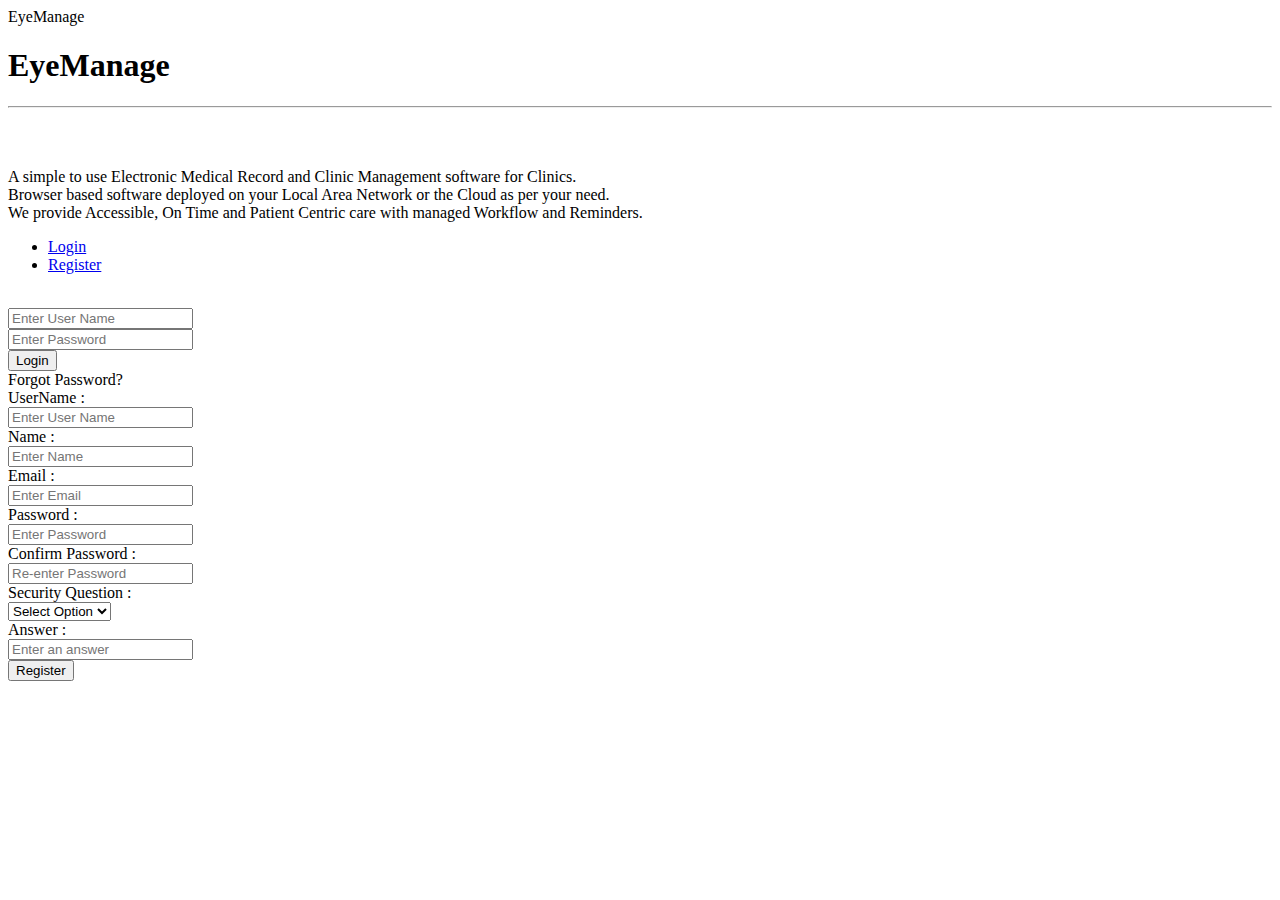
<file: src/main/resources/templates/index.html>
<!DOCTYPE HTML>
<html xmlns:th="http://www.thymeleaf.org">
<head>
<title>EyeManage</title>
<meta name="viewport" http-equiv="Content-Type"
	content="text/html,charset=UTF-8, width=device-width, initial-scale=1" />
<link rel="stylesheet" type="text/css" th:href="@{/css/bootstrap.css}" />
<link rel="stylesheet" type="text/css" th:href="@{/css/style.css}" />
<script type="text/javascript" th:src="@{/js/jquery3.min.js}"></script>
</head>
<body>
	<nav class="navbar navbar-inverse">
		<div class="container">
			<div class="navbar-header">
				<a class="navbar-brand" th:href="@{/}">EyeManage</a>
			</div>
		</div>
	</nav>

	<div class="container">
		<div class="jumbotron">

			<h1 class="text-center">EyeManage</h1>
			<hr />
			<br />
			<div class="row">
				<div class="col-sm-6">
					<p class="text-primary text-left lead">
						<br /> A simple to use Electronic Medical Record and Clinic
						Management software for Clinics. <br /> Browser based software
						deployed on your Local Area Network or the Cloud as per your need.
						<br /> We provide Accessible, On Time and Patient Centric care
						with managed Workflow and Reminders.
					</p>
				</div>
				<!-- ${isForgotPassSuccess != null} && -->
				<!-- <div>
					
				</div> -->
				<div class="col-sm-6">
					<th:block th:if="${param.reset != null}">
						<div th:if=" ${param.reset[0]} == 'success'"
						class="alert alert-success msg" th:text="#{forgotPassword.success}"></div>
					</th:block>
					<th:block th:if="${param.signUpResult != null}">
						<div th:if="${param.signUpResult[0]} == '1'"
							class="alert alert-success msg" th:text="#{registration.success}"></div>
						<div th:if="${param.signUpResult[0]} == '2'"
							class="alert alert-danger msg"
							th:text="#{registration.error.couldNotAdd}"></div>
						<div th:if="${param.signUpResult[0]} == '3'"
							class="alert alert-danger msg"
							th:text="#{registration.error.passwordDoNotMatch}"></div>
						<div th:if="${param.signUpResult[0]} == '4'"
							class="alert alert-danger msg"
							th:text="#{registration.error.usernameExists}"></div>
						<div th:if="${param.signUpResult[0]} == '0'"
							class="alert alert-danger msg"
							th:text="#{registration.exception}"></div>
					</th:block>
					<ul class="nav nav-tabs">
						<li class="active"><a data-toggle="tab" href="#login">Login</a></li>
						<li><a data-toggle="tab" href="#register">Register</a></li>
					</ul>
					<br />
					<div class="tab-content">
						<!-- Result Messages -->

						<!-- Result Messages End -->
						<div id="login" class="tab-pane fade in active">
							<form action="#" method="post" th:action="@{/login}"
								th:object="${user}" class="form-horizontal" name="loginForm">
								<div class="form-group input-group col-sm-7">
									<span class="input-group-addon"><i
										class="glyphicon glyphicon-user"></i></span> <input type="text"
										th:field="*{userName}" placeholder="Enter User Name"
										class="form-control" name="userNameTxt" id="userNameTxt" />
								</div>

								<div class="form-group input-group col-sm-7">
									<span class="input-group-addon"><i
										class="glyphicon glyphicon-lock"></i></span> <input type="password"
										th:field="*{password}" placeholder="Enter Password"
										class="form-control" />
								</div>

								<div class="form-group input-group">
									<input type="submit" value="Login" class="btn btn-success" /> <span
										th:if="${param.loginError}" class="alert alert-danger msg"
										th:text="#{login.error}"></span>
								</div>

								<div class="form-group input-group">
									<a th:href="@{/forgotPassword}">Forgot Password?</a>
								</div>
							</form>
						</div>

						<div id="register" class="tab-pane fade">
							<form action="#" method="post" th:action="@{/registration}"
								th:object="${newUser}" class="form-horizontal"
								name="registrationForm">
								<div class="form-group">
									<label class="control-label col-sm-4"> UserName : </label>
									<div class="col-sm-8">
										<input type="text" th:field="*{userName}"
											placeholder="Enter User Name" class="form-control"
											id="userNameTxt1" name="userNameTxt1" />
									</div>
								</div>

								<div class="form-group">
									<label class="control-label col-sm-4"> Name : </label>
									<div class="col-sm-8">
										<input type="text" th:field="*{name}" placeholder="Enter Name"
											class="form-control" />
									</div>
								</div>

								<div class="form-group">
									<label class="control-label col-sm-4"> Email : </label>
									<div class="col-sm-8">
										<input type="email" th:field="*{email}"
											placeholder="Enter Email" class="form-control" />
									</div>
								</div>

								<div class="form-group">
									<label class="control-label col-sm-4"> Password : </label>
									<div class="col-sm-8">
										<input type="password" th:field="*{password}"
											placeholder="Enter Password" class="form-control" />
									</div>
								</div>

								<div class="form-group">
									<label class="control-label col-sm-4"> Confirm Password
										: </label>
									<div class="col-sm-8">
										<input type="password" th:field="*{cnfPassword}"
											placeholder="Re-enter Password" class="form-control" />
									</div>
								</div>

								<div class="form-group">
									<label class="control-label col-sm-4"> Security
										Question : </label>
									<div class="col-sm-8">
										<select name="questionList" th:field="*{secQuest}"
											class="form-control">
											<option value="">Select Option</option>
											<option th:each="question : ${questions}"
												th:value="${question.question}"
												th:text="${question.id} + ' : ' + ${question.question}"></option>
										</select>
									</div>
								</div>

								<div class="form-group">
									<label class="control-label col-sm-4"> Answer : </label>
									<div class="col-sm-8">
										<input type="password" th:field="*{answer}"
											placeholder="Enter an answer" class="form-control" />
									</div>
								</div>

								<div class="form-group">
									<div class="col-sm-offset-4 col-sm-8">
										<input type="submit" value="Register" class="btn btn-success" />
									</div>
								</div>
							</form>
						</div>
					</div>
				</div>
			</div>
		</div>
	</div>
	<!-- /.container -->

	<!-- jQuery (necessary for Bootstrap's JavaScript plugins) -->
	<script type="text/javascript" th:src="@{/js/jquery.min.js}"></script>
	
	<!-- Include all compiled plugins (below), or include individual files as needed -->
	<script type="text/javascript" th:src="@{/js/bootstrap.js}"></script>

</body>
</html>
</file>
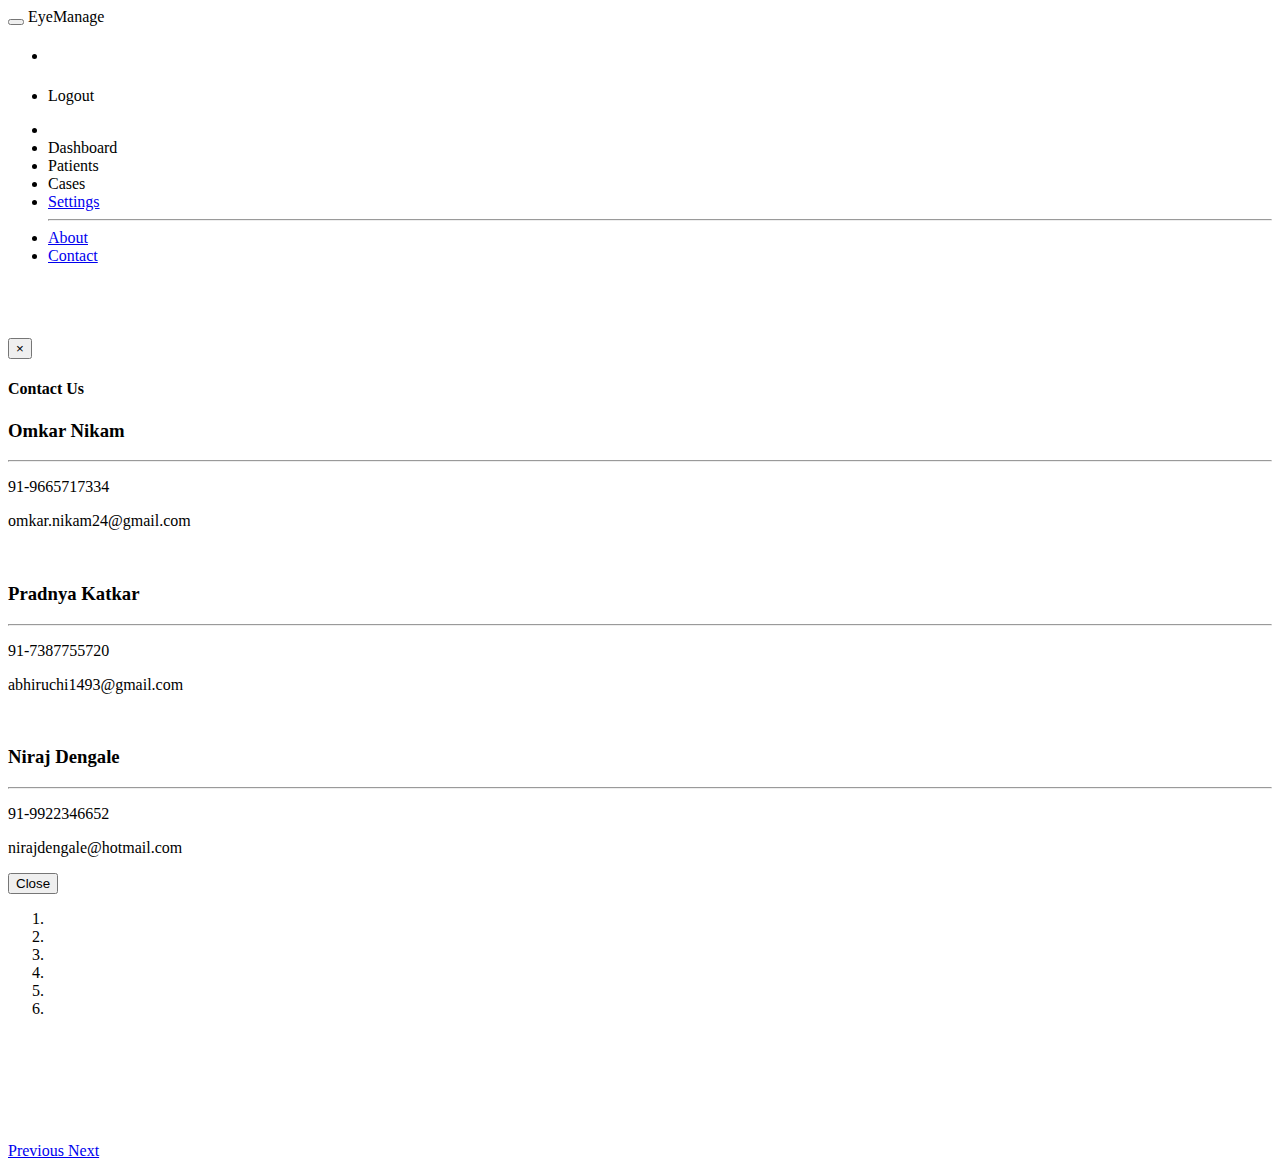
<file: src/main/resources/templates/dashboard.html>
<!DOCTYPE HTML>
<html xmlns:th="http://www.thymeleaf.org">
<head>
<title>Dashboard</title>
<meta http-equiv="Content-Type" content="text/html; charset=UTF-8" />

<link rel="stylesheet" type="text/css" th:href="@{/css/bootstrap.css}" />
<link rel="stylesheet" type="text/css" th:href="@{/css/style.css}" />

<script type="text/javascript" th:src="@{/js/jquery3.min.js}"></script>
</head>
<body>
	<div id="wrapper" class="toggled">
		<nav class="navbar navbar-inverse navbar-fixed-top">
			<div class="container-fluid">
				<div class="navbar-header">

					<a class="navbar-brand" th:href="@{/}">
						<button type="button" id="menu-toggle" class="btn btn-link">
							<span class="glyphicon glyphicon-menu-hamburger"></span>
						</button> EyeManage
					</a>
				</div>
				<ul class="nav navbar-nav navbar-right">
					<li><h4 th:text="'Welcome, ' + ${userName} + ' &#124;'"></h4></li>
					<li><a type="submit" th:href="@{/dashboard/logout}"
						class="btn btn-link"><span class="glyphicon glyphicon-off"></span>
							Logout</a></li>
				</ul>
			</div>
		</nav>

		<!-- Sidebar -->
		<div id="sidebar-wrapper">
			<ul class="sidebar-nav">
				<li class="sidebar-brand"><a href="#"> </a></li>
				<li><a th:href="@{/dashboard/home}"><span
						class="glyphicon glyphicon-dashboard"></span> Dashboard</a></li>
				<li><a th:href="@{/dashboard/patient}"><span
						class="glyphicon glyphicon-user"></span> Patients</a></li>
				<li><a th:href="@{/dashboard/visit}"><span
						class="glyphicon glyphicon-list-alt"></span> Cases</a></li>
				<li><a href="#"><span class="glyphicon glyphicon-cog"></span>
						Settings</a>
				<hr /></li>
				<li><a href="#"><span class="glyphicon glyphicon-info-sign"></span>
						About</a></li>
				<li><a data-toggle="modal" href="#contactModal"><span
						class="glyphicon glyphicon-envelope"></span> Contact</a></li>
			</ul>

		</div>
		<!-- /#sidebar-wrapper -->

		<!-- Page Content -->
		<div id="page-content-wrapper">
			<div class="container-fluid">
				<div class="row">
					<div class="col-lg-12">
						<br />
						<br />
						<h1 class="text-center" th:text="'Welcome to Eyemanage!'"></h1>
						<div id="contactModal" class="modal fade" role="dialog">
							<div class="modal-dialog">

								<!-- Modal content-->
								<div class="modal-content">
									<div class="modal-header">
										<button type="button" class="close" data-dismiss="modal">&times;</button>
										<h4 class="modal-title">Contact Us</h4>
									</div>
									<div class="modal-body">
										<h3 class="contact-name">Omkar Nikam</h3>
										<hr />
										<p>
											<span class="glyphicon glyphicon-earphone"> 91-9665717334</span>
										</p>
										<p>
											<span class="glyphicon glyphicon-envelope">
												omkar.nikam24@gmail.com</span>
										</p>
										<br />
										<h3 class="contact-name">Pradnya Katkar</h3>
										<hr />
										<p>
											<span class="glyphicon glyphicon-earphone"> 91-7387755720</span>
										</p>
										<p>
											<span class="glyphicon glyphicon-envelope">
												abhiruchi1493@gmail.com</span>
										</p>
										<br />
										<h3 class="contact-name">Niraj Dengale</h3>
										<hr />
										<p>
											<span class="glyphicon glyphicon-earphone"> 91-9922346652</span>
										</p>
										<p>
											<span class="glyphicon glyphicon-envelope">
												nirajdengale@hotmail.com</span>
										</p>
									</div>
									<div class="modal-footer">
										<button type="button" class="btn btn-default"
											data-dismiss="modal">Close</button>
									</div>
								</div>

							</div>
						</div>
						<!-- Carousel Starts -->
						<div id="myCarousel" class="carousel slide" data-ride="carousel">
							<!-- Indicators -->
							<ol class="carousel-indicators">
								<li data-target="#myCarousel" data-slide-to="0" class="active"></li>
								<li data-target="#myCarousel" data-slide-to="1"></li>
								<li data-target="#myCarousel" data-slide-to="2"></li>
								<li data-target="#myCarousel" data-slide-to="3"></li>
								<li data-target="#myCarousel" data-slide-to="4"></li>
								<li data-target="#myCarousel" data-slide-to="5"></li>
							</ol>

							<!-- Wrapper for slides -->
							<div class="carousel-inner">
								<div class="item active">
									<img th:src="@{/img/s1.jpg}" />
								</div>

								<div class="item">
									<img th:src="@{/img/s2.jpg}" />
								</div>

								<div class="item">
									<img th:src="@{/img/s3.jpg}" />
								</div>

								<div class="item">
									<img th:src="@{/img/s4.jpg}" />
								</div>

								<div class="item">
									<img th:src="@{/img/s5.jpg}" />
								</div>

								<div class="item">
									<img th:src="@{/img/s6.jpg}" />
								</div>

							</div>

							<!-- Left and right controls -->
							<a class="left carousel-control" href="#myCarousel"
								data-slide="prev"> <span
								class="glyphicon glyphicon-chevron-left"></span> <span
								class="sr-only">Previous</span>
							</a> <a class="right carousel-control" href="#myCarousel"
								data-slide="next"> <span
								class="glyphicon glyphicon-chevron-right"></span> <span
								class="sr-only">Next</span>
							</a>
						</div>
						<!-- Carousel ends -->
					</div>
				</div>
			</div>
		</div>
		<!-- /#page-content-wrapper -->

	</div>

	<!-- jQuery (necessary for Bootstrap's JavaScript plugins) -->
	<script type="text/javascript" th:src="@{/js/jquery.min.js}"></script>

	<!-- Include all compiled plugins (below), or include individual files as needed -->
	<script type="text/javascript" th:src="@{/js/bootstrap.js}"></script>
	<script>
   		    $("#menu-toggle").click(function(e) {
    	    e.preventDefault();
       	    $("#wrapper").toggleClass("toggled");
    	});
    	</script>


</body>
</html>
</file>
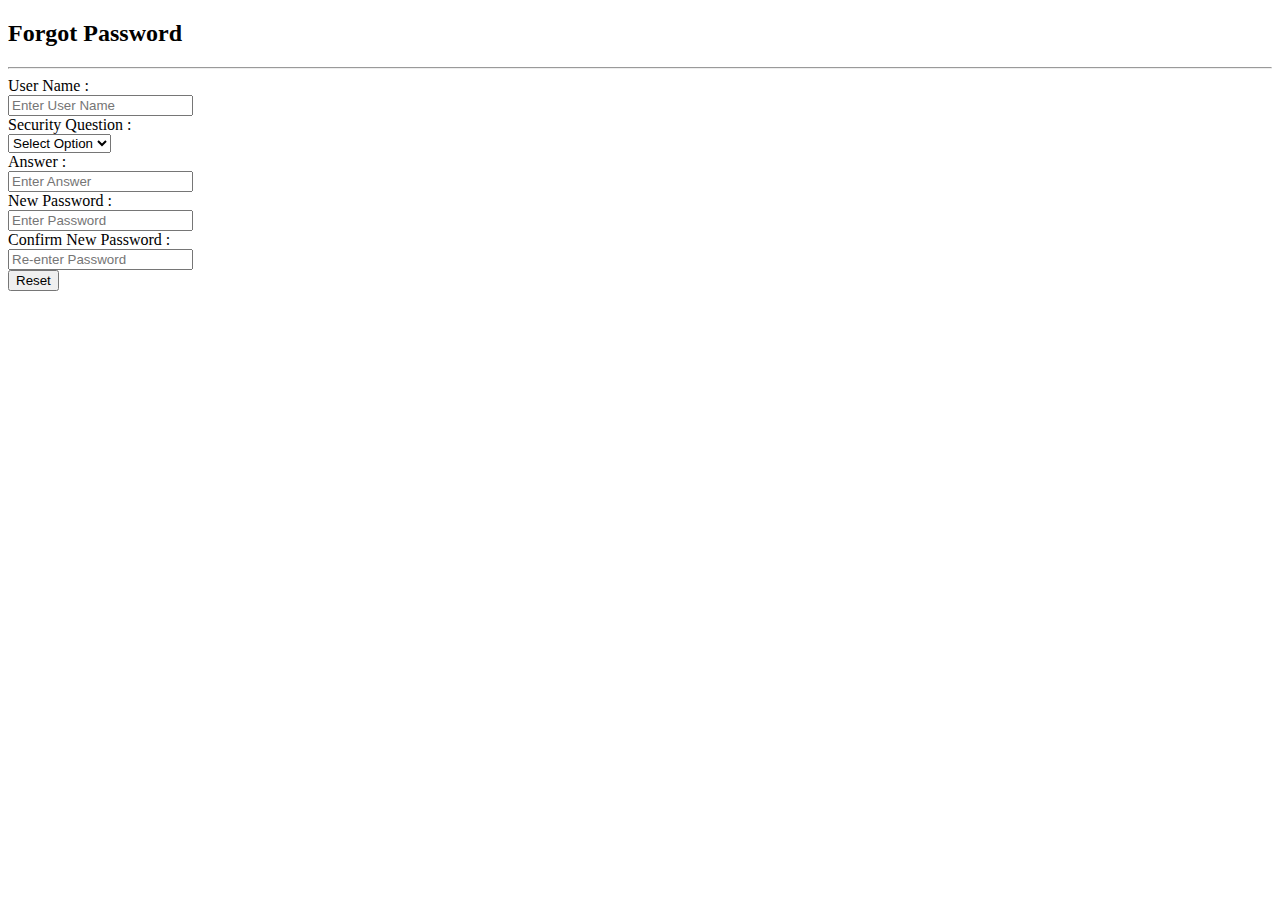
<file: src/main/resources/templates/forgotPassword.html>
<!DOCTYPE HTML>
<html xmlns:th="http://www.thymeleaf.org">
<head>
<title>Forgot Password</title>
<meta http-equiv="Content-Type" content="text/html; charset=UTF-8" />

<link rel="stylesheet" type="text/css" th:href="@{/css/bootstrap.css}" />
<link rel="stylesheet" type="text/css" th:href="@{/css/style.css}" />

<script type="text/javascript" th:src="@{/js/jquery3.min.js}"></script>
</head>
<body>
	<div id="wrapper" class="toggled">

		<div th:replace="layout :: navbar"></div>
		<!-- <div th:replace="layout :: sidebar"></div> -->

		<!-- Page Content -->
		<div id="page-content-wrapper">
			<div class="container-fluid">
				<div class="row">
					<div class="col-lg-12">
						<div class="page-header">
							<h2>Forgot Password</h2>
							<hr />
						</div>
						<form action="#" method="post" th:action="@{/forgotPassword}"
							th:object="${forgotUser}">
							<div class="form-group">
								<label class="control-label col-sm-2"> User Name : </label>
								<div class="input-group col-sm-3">
									<input type="text" th:field="*{userName}" class="form-control"
										placeholder="Enter User Name" />
								</div>
							</div>
							<div class="form-group">
								<label class="control-label col-sm-2"> Security Question
									: </label>
								<div class="input-group col-sm-3">
									<select name="questionList" th:field="*{secQuest}"
										class="form-control">
										<option value="">Select Option</option>
										<option th:each="question : ${questions}"
											th:value="${question.question}"
											th:text="${question.id} + ' : ' + ${question.question}"></option>
									</select>
								</div>
							</div>
							<div class="form-group">
								<label class="control-label col-sm-2"> Answer : </label>
								<div class="input-group col-sm-3">
									<input type="password" th:field="*{answer}"
										class="form-control" placeholder="Enter Answer" />
								</div>
							</div>
							<div class="form-group">
								<label class="control-label col-sm-2"> New Password : </label>
								<div class="input-group col-sm-3">
									<input type="password" th:field="*{newPassword}"
										class="form-control" placeholder="Enter Password" />
								</div>
							</div>
							<div class="form-group">
								<label class="control-label col-sm-2"> Confirm New
									Password : </label>
								<div class="input-group col-sm-3">
									<input type="password" th:field="*{confirmPassword}"
										class="form-control" placeholder="Re-enter Password" />
								</div>
							</div>
							<div class="form-group">
								<div class="col-sm-offset-4 col-sm-8">
									<input type="submit" value="Reset" class="btn btn-success" />
								</div>
							</div>
							<div class="form-group">
								<th:block th:if="${param.reset != null}">
									<div th:if=" ${param.reset[0]} == 'failedPassword'"
										class="alert alert-danger msg col-sm-3"
										th:text="#{forgotPassword.error.password}"></div>
									<div th:if=" ${param.reset[0]} == 'failedQues'"
										class="alert alert-danger msg col-sm-3"
										th:text="#{forgotPassword.error.question}"></div>
								</th:block>
							</div>
						</form>
					</div>
				</div>
			</div>
		</div>
	</div>
	<!-- jQuery (necessary for Bootstrap's JavaScript plugins) -->
	<script type="text/javascript" th:src="@{/js/jquery.min.js}"></script>

	<!-- Include all compiled plugins (below), or include individual files as needed -->
	<script type="text/javascript" th:src="@{/js/bootstrap.min.js}"></script>
	<script>
		$("#menu-toggle").click(function(e) {
			e.preventDefault();
			$("#wrapper").toggleClass("toggled");
		});
	</script>

</body>
</html>
</file>
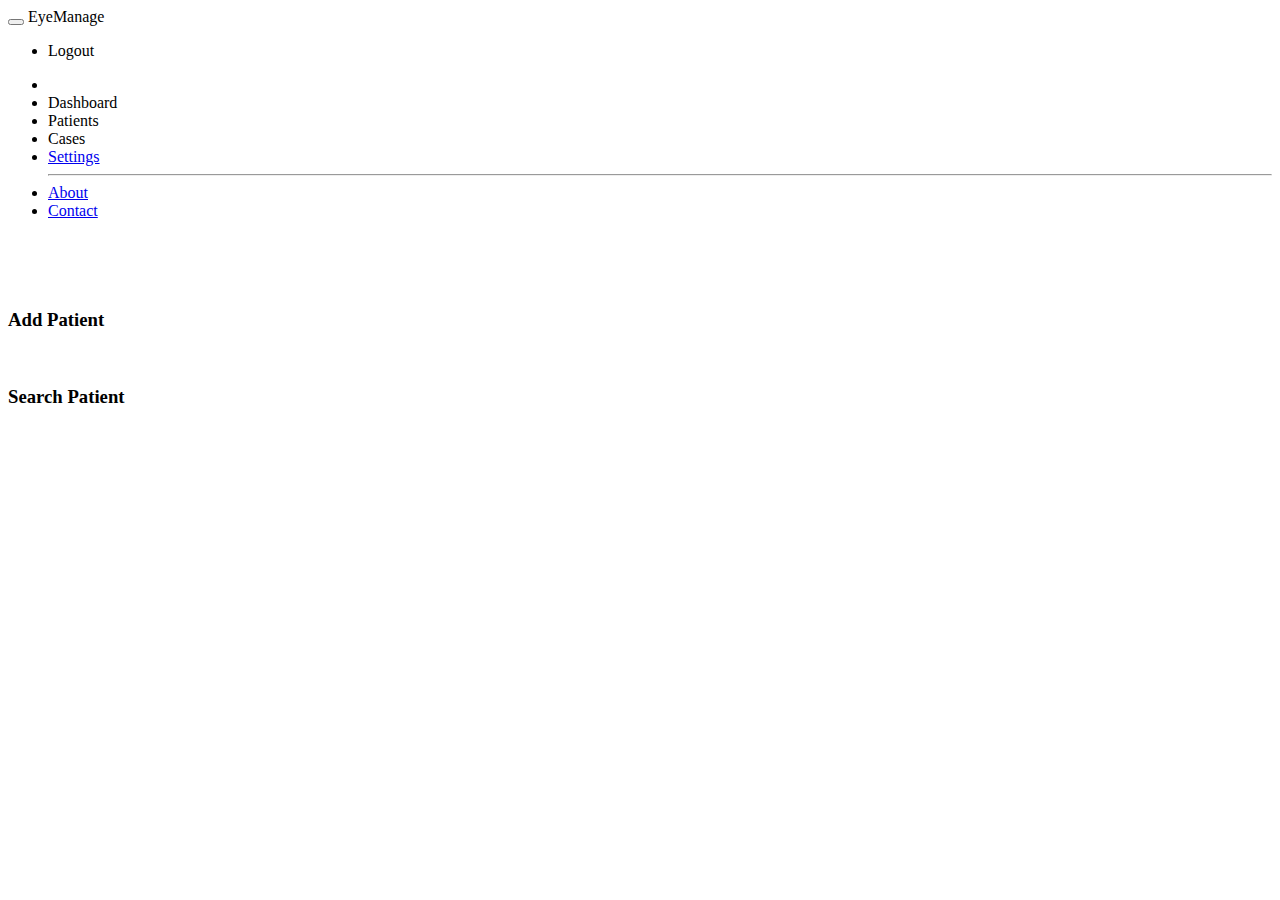
<file: src/main/resources/templates/patient.html>
<!DOCTYPE HTML>
<html xmlns:th="http://www.thymeleaf.org">
<head>
<title>Patient</title>
<meta http-equiv="Content-Type" content="text/html; charset=UTF-8" />

<link rel="stylesheet" type="text/css" th:href="@{/css/bootstrap.css}" />
<link rel="stylesheet" type="text/css" th:href="@{/css/style.css}" />

<script type="text/javascript" th:src="@{/js/jquery3.min.js}"></script>
</head>
<body>
	<div id="wrapper" class="toggled">
		<nav class="navbar navbar-inverse navbar-fixed-top">
			<div class="container-fluid">
				<div class="navbar-header">

					<a class="navbar-brand" th:href="@{/}">
						<button type="button" id="menu-toggle" class="btn btn-link">
							<span class="glyphicon glyphicon-menu-hamburger"></span>
						</button> EyeManage
					</a>
				</div>
				<ul class="nav navbar-nav navbar-right">
					<li><a type="submit" th:href="@{/dashboard/logout}"
						class="btn btn-link"><span class="glyphicon glyphicon-off"></span>
							Logout</a></li>
				</ul>
			</div>
		</nav>

		<!-- Sidebar -->
		<div id="sidebar-wrapper">
			<ul class="sidebar-nav">
				<li class="sidebar-brand"><a href="#"> </a></li>
				<li><a th:href="@{/dashboard/home}"><span
						class="glyphicon glyphicon-dashboard"></span> Dashboard</a></li>
				<li><a th:href="@{/dashboard/patient}"><span
						class="glyphicon glyphicon-user"></span> Patients</a></li>
				<li><a th:href="@{/dashboard/visit}"><span
						class="glyphicon glyphicon-list-alt"></span> Cases</a></li>
				<li><a href="#"><span
						class="glyphicon glyphicon-cog"></span> Settings</a>
				<hr /></li>
				<li><a href="#"><span class="glyphicon glyphicon-info-sign"></span>
						About</a></li>
				<li><a href="#"><span class="glyphicon glyphicon-envelope"></span>
						Contact</a></li>
			</ul>
		</div>
		<!-- Page Content -->
		<div id="page-content-wrapper">
			<div class="container-fluid">
				<div class="row">
					<div class="col-lg-12">
						<br />
						<br />
						<div th:if="${param.patientAddedSuccess != null}"
							class="alert alert-success col-sm-6"
							th:text="#{patient.add.success} + ' with Id - ' +  ${param.patientAddedSuccess[0]}"></div>
						<div class="container dynamicTile">
							<div class="row ">
								<div class="col-sm-2 col-xs-4">
									<div id="tile1" class="tile">

										<div class="carousel slide" data-ride="carousel">
											<!-- Wrapper for slides -->
											<div class="carousel-inner">
												<div class="item active">
													<a th:href="@{/dashboard/patientCreate}"><img
														th:src="@{/img/plus.png}"
														class="img-responsive tilecaption" /></a>
												</div>
												<div class="item">
													<h3>
														<a th:href="@{/dashboard/patientCreate}"
															class="tilecaption">Add Patient</a>
													</h3>
												</div>
											</div>
										</div>

									</div>
								</div>
								<div class="col-sm-2 col-xs-4">
									<div id="tile2" class="tile">

										<div class="carousel slide" data-ride="carousel">
											<!-- Wrapper for slides -->
											<div class="carousel-inner">
												<div class="item active">
													<a th:href="@{/dashboard/patientSearch?(mode=patient)}"><img
														th:src="@{/img/search.png}"
														class="img-responsive tilecaption" /></a>
												</div>
												<div class="item">
													<h3>
														<a th:href="@{/dashboard/patientSearch?(mode=patient)}"
															class="tilecaption">Search Patient</a>
													</h3>
												</div>
											</div>
										</div>
									</div>
								</div>
							</div>
						</div>
					</div>
				</div>
			</div>
			<div th:if="${param.patientCreateResult != null}"
				class="alert alert-success "
				th:text="#{patient.add.success} + ' with Id - ' +  ${param.patientCreateResult[0]}"></div>
			
		</div>
		<!-- /#page-content-wrapper -->
	</div>

	<!-- jQuery (necessary for Bootstrap's JavaScript plugins) -->
	<script type="text/javascript" th:src="@{/js/jquery.min.js}"></script>

	<!-- Include all compiled plugins (below), or include individual files as needed -->
	<script type="text/javascript" th:src="@{/js/bootstrap.js}"></script>
	<script>
   		    $("#menu-toggle").click(function(e) {
    	    e.preventDefault();
       	    $("#wrapper").toggleClass("toggled");
    	});
   		$( document ).ready(function() {
   		    $(".tile").height($("#tile1").width());
   		    $(".carousel").height($("#tile1").width());
   		    $(".item").height($("#tile1").width());
   		     
   		    $(window).resize(function() {
   		    if(this.resizeTO) clearTimeout(this.resizeTO);
   			this.resizeTO = setTimeout(function() {
   				$(this).trigger('resizeEnd');
   			}, 10);
   		    });
   		    
   		    $(window).bind('resizeEnd', function() {
   		    	$(".tile").height($("#tile1").width());
   		        $(".carousel").height($("#tile1").width());
   		        $(".item").height($("#tile1").width());
   		    });

   		});
    </script>
</body>
</html>
</file>
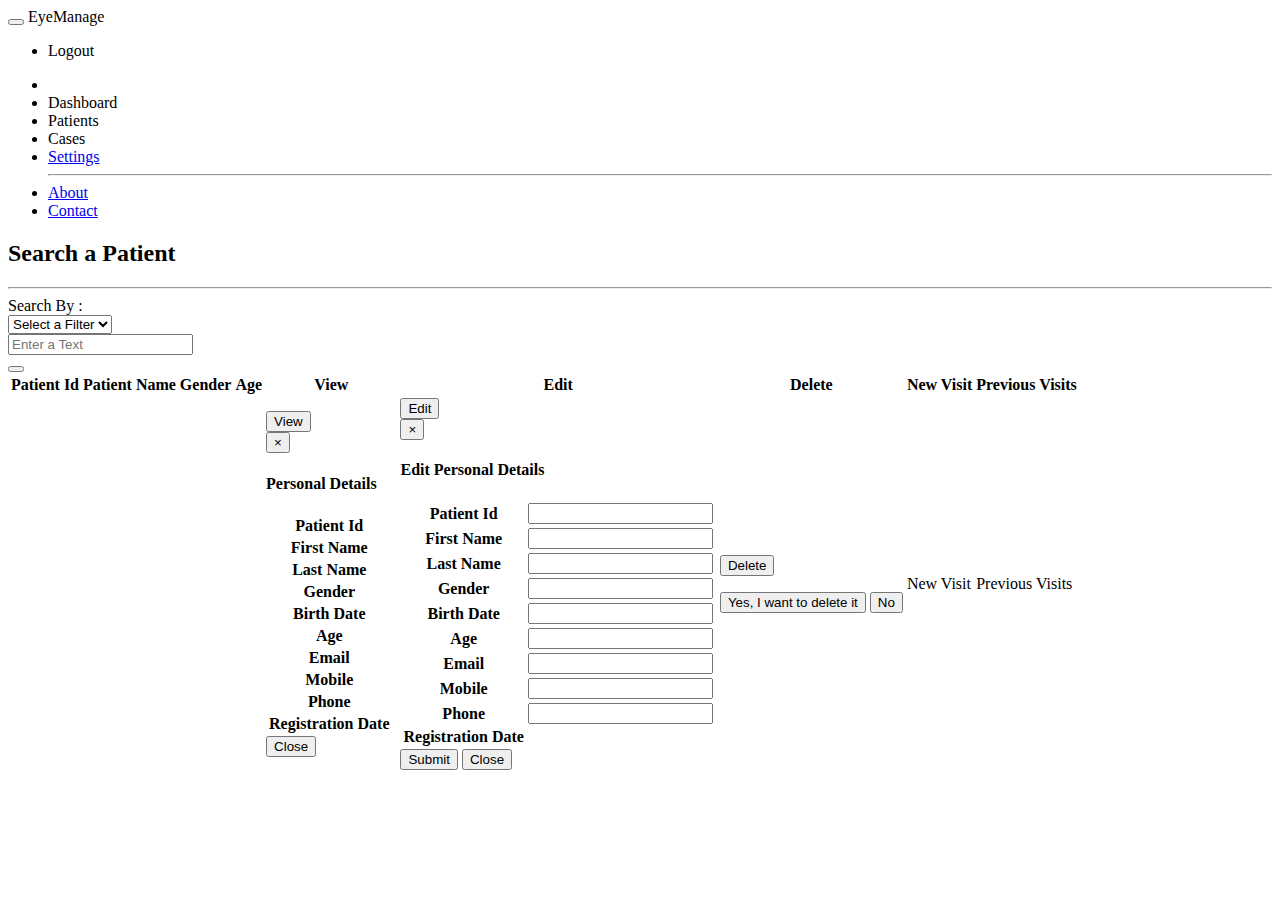
<file: src/main/resources/templates/patientSearch.html>
<!DOCTYPE HTML>
<html xmlns:th="http://www.thymeleaf.org">
<head>
<title>Search a Patient</title>
<meta http-equiv="Content-Type" content="text/html; charset=UTF-8" />

<link rel="stylesheet" type="text/css" th:href="@{/css/bootstrap.css}" />
<link rel="stylesheet" type="text/css" th:href="@{/css/style.css}" />
<script type="text/javascript" th:src="@{/js/jquery3.min.js}"></script>
</head>
<body>
	<div id="wrapper" class="toggled">
		<nav class="navbar navbar-inverse navbar-fixed-top">
			<div class="container-fluid">
				<div class="navbar-header">
					<a class="navbar-brand" th:href="@{/}">
						<button type="button" id="menu-toggle" class="btn btn-link">
							<span class="glyphicon glyphicon-menu-hamburger"></span>
						</button> EyeManage
					</a>
				</div>
				<ul class="nav navbar-nav navbar-right">
					<li><a type="submit" th:href="@{/dashboard/logout}"
						class="btn btn-link"><span class="glyphicon glyphicon-off"></span>
							Logout</a></li>
				</ul>
			</div>
		</nav>

		<!-- Sidebar -->
		<div id="sidebar-wrapper">
			<ul class="sidebar-nav">
				<li class="sidebar-brand"><a href="#"> </a></li>
				<li><a th:href="@{/dashboard/home}"><span
						class="glyphicon glyphicon-dashboard"></span> Dashboard</a></li>
				<li><a th:href="@{/dashboard/patient}"><span
						class="glyphicon glyphicon-user"></span> Patients</a></li>
				<li><a th:href="@{/dashboard/visit}"><span
						class="glyphicon glyphicon-list-alt"></span> Cases</a></li>
				<li><a href="#"><span
						class="glyphicon glyphicon-cog"></span> Settings</a>
				<hr /></li>
				<li><a href="#"><span class="glyphicon glyphicon-info-sign"></span>
						About</a></li>
				<li><a href="#"><span class="glyphicon glyphicon-envelope"></span>
						Contact</a></li>
			</ul>
		</div>
		<div id="page-content-wrapper">
			<div class="container-fluid">
				<div class="row">
					<div class="col-lg-12">
						<div class="page-header">
							<h2>Search a Patient</h2>
							<hr />
						</div>
						<form action="#" method="post"
							th:action="${getMode == 'patient'} ? @{/dashboard/patientSearch/patient} : @{/dashboard/patientSearch/visit}"
							th:object="${viewPatient}" class="form-horizontal">
							<div class="form-group">
								<label class="control-label col-sm-2"> Search By : </label>
								<div class="col-sm-2">
									<select name="filterByList" id="searchDrop"
										th:field="*{searchFilter}" class="form-control">
										<option value="">Select a Filter</option>
										<option th:value="id">Id</option>
										<option th:value="name">Name</option>
										<option th:value="age">Age</option>
									</select>
								</div>

								<div class="col-sm-3 input-group">
									<input type="text" class="form-control" id="searchValue"
										th:field="*{searchText}" placeholder="Enter a Text" />
									<div class="input-group-btn">
										<button class="btn btn-default" type="submit">
											<i class="glyphicon glyphicon-search"></i>
										</button>
									</div>
								</div>
								<span class="col-sm-3" id="msg"></span>
							</div>
							
							<div class="table-responsive"
								th:if="${not #lists.isEmpty(patientDetails)}">
								<table class="table table-striped" id="resultTable">
									<thead>
										<tr>
											<th>Patient Id</th>
											<th>Patient Name</th>
											<th>Gender</th>
											<th>Age</th>
											<th>View</th>
											<th th:if="${postMode == 'patient' and postMode != null}">Edit</th>
											<th th:if="${postMode == 'patient'  and postMode != null}">Delete</th>
											<th th:if="${postMode == 'visit' and postMode != null}">New Visit</th>
											<th th:if="${postMode == 'visit' and postMode != null}">Previous Visits</th>
										</tr>
									</thead>
									<tbody>
										<tr th:each="patient : ${patientDetails}"
											class="clickable-row" th:id="'tr' + ${patient.patientId}">
											<td th:text="${patient.patientId}"></td>
											<td
												th:text="${patient.firstName} + ' ' + ${patient.lastName}"></td>
											<td th:text="${patient.gender}"></td>
											<td th:text="${patient.age}"></td>
											<td>
												<button type="button" class="btn"
													data-toggle="modal"
													th:attr="data-target='#viewModal' + ${patient.patientId}">View</button>

												<!-- View Modal -->
												<div th:attr="id='viewModal' + ${patient.patientId}"
													class="modal fade" role="dialog">
													<div class="modal-dialog">
														<!-- Modal content-->
														<div class="modal-content">
															<div class="modal-header">
																<button type="button" class="close" data-dismiss="modal">&times;</button>
																<h4 class="modal-title">Personal Details</h4>
															</div>
															<div class="modal-body">
																<table class="table table-striped">
																	<tr>
																		<th>Patient Id</th>
																		<td th:text="${patient.patientId}"></td>
																	</tr>
																	<tr>
																		<th>First Name</th>
																		<td th:text="${patient.firstName}"></td>
																	</tr>
																	<tr>
																		<th>Last Name</th>
																		<td th:text="${patient.lastName}"></td>
																	</tr>
																	<tr>
																		<th>Gender</th>
																		<td th:text="${patient.gender}"></td>
																	</tr>
																	<tr>
																		<th>Birth Date</th>
																		<td
																			th:text="${#dates.format(patient.birthDate,'dd-MMM-yyyy')}"></td>
																	</tr>
																	<tr>
																		<th>Age</th>
																		<td th:text="${patient.age}"></td>
																	</tr>
																	<tr>
																		<th>Email</th>
																		<td th:text="${patient.email}"></td>
																	</tr>
																	<tr>
																		<th>Mobile</th>
																		<td th:text="${patient.mobile}"></td>
																	</tr>
																	<tr>
																		<th>Phone</th>
																		<td th:text="${patient.phoneNumber}"></td>
																	</tr>
																	<tr>
																		<th>Registration Date</th>
																		<td
																			th:text="${#dates.format(patient.firstVisitDate,'dd-MMM-yyyy')}"></td>
																	</tr>
																</table>
															</div>
															<div class="modal-footer">
																<button type="button" class="btn btn-default"
																	data-dismiss="modal">Close</button>
															</div>
														</div>
													</div>
												</div>
											</td>
											<td th:if="${postMode == 'patient' and postMode != null}">
												<button type="button" class="btn btn-success"
													data-toggle="modal"
													th:attr="data-target='#editModal' + ${patient.patientId}">Edit</button>

												<!-- Edit Modal -->
												<div th:attr="id='editModal' + ${patient.patientId}"
													class="modal fade" role="dialog">
													<div class="modal-dialog">
														<!-- Modal content-->
														<div class="modal-content">
															<div class="modal-header">
																<button type="button" class="close" data-dismiss="modal">&times;</button>
																<h4 class="modal-title">Edit Personal Details</h4>
															</div>
															<div class="modal-body">
																<table class="table table-striped">
																	<tr>
																		<th>Patient Id</th>
																		<td><input th:attr="id= ${patient.patientId}" type="text"
																			th:value="${patient.patientId}" readonly="true" /></td>
																	</tr>
																	<tr>
																		<th>First Name</th>
																		<td><input th:attr="id= ${patient.patientId} + '_' + ${patient.firstName}" type="text"
																			th:value="${patient.firstName}" /></td>
																	</tr>
																	<tr>
																		<th>Last Name</th>
																		<td><input th:attr="id= ${patient.patientId} + '_' + ${patient.lastName}" type="text"
																			th:value="${patient.lastName}" /></td>
																	</tr>
																	<tr>
																		<th>Gender</th>
																		<td><input th:attr="id=${patient.patientId} + '_'  + ${patient.gender}" type="text"
																			th:value="${patient.gender}" /></td>
																	</tr>

																	<tr>
																		<th>Birth Date</th>
																		<td><input th:attr="id= ${patient.patientId} + '_' + ${patient.birthDate}" type="text"
																			th:value="${#dates.format(patient.birthDate,'dd-MM-yyyy')}"
																			readonly="true" /></td>
																	</tr>
																	<tr>
																		<th>Age</th>
																		<td><input th:attr="id= ${patient.patientId} + '_' + ${patient.age}" type="text"
																			th:value="${patient.age}" readonly="true" /></td>
																	</tr>
																	<tr>
																		<th>Email</th>
																		<td><input th:attr="id= ${patient.patientId} + '_' + ${patient.email}" type="text"
																			th:value="${patient.email}" /></td>
																	</tr>
																	<tr>
																		<th>Mobile</th>
																		<td><input th:attr="id= ${patient.patientId} + '_' + ${patient.mobile}" type="text"
																			th:value="${patient.mobile}" /></td>
																	</tr>
																	<tr>
																		<th>Phone</th>
																		<td><input th:attr="id= ${patient.patientId} + '_' + ${patient.phoneNumber}"
																			type="text" th:value="${patient.phoneNumber}" /></td>
																	</tr>
																	<tr>
																		<th>Registration Date</th>
																		<td
																			th:text="${#dates.format(patient.firstVisitDate,'dd-MM-yyyy')}">
																		</td>
																	</tr>
																</table>
															</div>
															<div class="modal-footer">
																<button type="button" class="btn btn-success edit_model"
																	data-dismiss="modal"
																	th:onclick="'editBtn(
																	document.getElementById(\'' + ${patient.patientId} + '\').value,
																	document.getElementById(\'' + ${patient.patientId} + '_'  + ${patient.firstName} + '\').value,
																	document.getElementById(\'' + ${patient.patientId} + '_'  + ${patient.lastName} + '\').value,
																	document.getElementById(\'' + ${patient.patientId} + '_' + ${patient.gender} + '\').value,
																	document.getElementById(\'' + ${patient.patientId} + '_'  + ${patient.email} + '\').value,
																	document.getElementById(\'' + ${patient.patientId} + '_'  + ${patient.mobile} + '\').value,
																	document.getElementById(\'' + ${patient.patientId} + '_'  + ${patient.phoneNumber} + '\').value);'">
																	Submit
																</button>
																<button type="button" class="btn btn-default"
																	data-dismiss="modal">Close</button>
															</div>
														</div>
													</div>
												</div>
											</td>
											<td th:if="${postMode == 'patient' and postMode != null}">
												<button type="button" class="btn btn-danger"
													data-toggle="modal"
													th:attr="data-target='#deleteModal' + ${patient.patientId}">Delete</button>
												<!-- Delete Confirmation Modal -->
												<div th:attr="id='deleteModal' + ${patient.patientId}"
													class="modal fade" role="dialog">
													<div class="modal-dialog">

														<!-- Delete Modal content-->
														<div class="modal-content">
															<div class="modal-body">
																<p th:text="#{patient.delete.confirmation}"></p>
															</div>
															<div class="modal-footer">
																<button type="button" class="btn btn-danger"
																th:onclick="'deleteBtn(\'' + ${patient.patientId} + '\');'"
																	data-dismiss="modal">Yes, I want to delete it</button>
																<button type="button" class="btn btn-default"
																	data-dismiss="modal">No</button>
															</div>
														</div>

													</div>
												</div>
												<!-- / Delete Confirmation Modal -->
											</td>
											<!-- <button class="btn btn-danger">Delete</button>  ${patient.patientId} -->
											<td th:if="${postMode == 'visit' and postMode != null}">
												<a type="button" class="btn btn-success" data-toggle="modal"
													th:href="@{/dashboard/newVisit?(id=${patient.patientId})}">New Visit</a> 
													
											</td>
											<td th:if="${postMode == 'visit' and postMode != null}">
												<a type="button" class="btn btn-default"
													th:href="@{/dashboard/visitHistory/__${patient.patientId}__}">Previous Visits</a>
											</td>
										</tr>
									</tbody>
								</table>
							</div>
						</form>
					</div>
				</div>
			</div>
		</div>
	</div>

	<!-- jQuery (necessary for Bootstrap's JavaScript plugins) -->
	<script type="text/javascript" th:src="@{/js/jquery.min.js}"></script>

	<!-- Include all compiled plugins (below), or include individual files as needed -->
	<script type="text/javascript" th:src="@{/js/bootstrap.js}"></script>
	<script type="text/javascript" th:src="@{/js/main.js}"></script>
	<script type="text/javascript" th:src="@{/js/ajaxCalls.js}"></script>
	<script>
            // When the document is ready
            $("#menu-toggle").click(function(e) {
        	    e.preventDefault();
           	    $("#wrapper").toggleClass("toggled");
        	});
        </script>
</body>
</html>
</file>
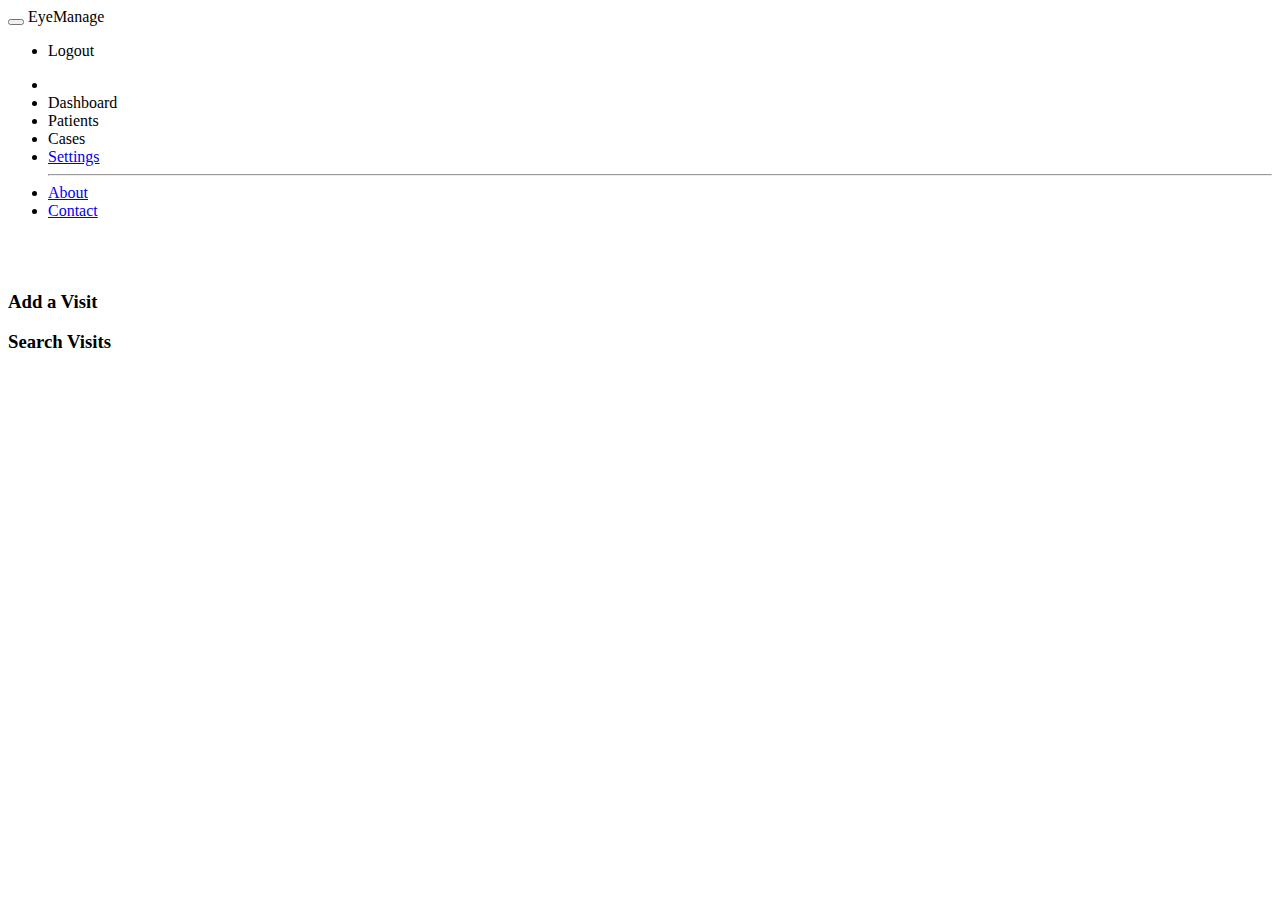
<file: src/main/resources/templates/visit.html>
<!DOCTYPE HTML>
<html xmlns:th="http://www.thymeleaf.org">
<head>
<title>Patient</title>
<meta http-equiv="Content-Type" content="text/html; charset=UTF-8" />

<link rel="stylesheet" type="text/css" th:href="@{/css/bootstrap.css}" />
<link rel="stylesheet" type="text/css" th:href="@{/css/style.css}" />

<script type="text/javascript" th:src="@{/js/jquery3.min.js}"></script>
</head>
<body>
	<div id="wrapper" class="toggled">
		<nav class="navbar navbar-inverse navbar-fixed-top">
			<div class="container-fluid">
				<div class="navbar-header">

					<a class="navbar-brand" th:href="@{/}">
						<button type="button" id="menu-toggle" class="btn btn-link">
							<span class="glyphicon glyphicon-menu-hamburger"></span>
						</button> EyeManage
					</a>
				</div>
				<ul class="nav navbar-nav navbar-right">
					<li><a type="submit" th:href="@{/dashboard/logout}"
						class="btn btn-link"><span class="glyphicon glyphicon-off"></span>
							Logout</a></li>
				</ul>
			</div>
		</nav>

		<!-- Sidebar -->
		<div id="sidebar-wrapper">
			<ul class="sidebar-nav">
				<li class="sidebar-brand"><a href="#"> </a></li>
				<li><a th:href="@{/dashboard/home}"><span
						class="glyphicon glyphicon-dashboard"></span> Dashboard</a></li>
				<li><a th:href="@{/dashboard/patient}"><span
						class="glyphicon glyphicon-user"></span> Patients</a></li>
				<li><a th:href="@{/dashboard/visit}"><span
						class="glyphicon glyphicon-list-alt"></span> Cases</a></li>
				<li><a href="#"><span
						class="glyphicon glyphicon-cog"></span> Settings</a>
				<hr /></li>
				<li><a href="#"><span class="glyphicon glyphicon-info-sign"></span>
						About</a></li>
				<li><a href="#"><span class="glyphicon glyphicon-envelope"></span>
						Contact</a></li>
			</ul>
		</div>
		<!-- Page Content -->
		<div id="page-content-wrapper">
			<div class="container-fluid">
				<div class="row">
					<div class="col-lg-12">
						<br />
						<br />

						<div class="container dynamicTile">
							<div class="row ">
								<div class="col-sm-2 col-xs-4">
									<div id="tile1" class="tile">

										<div class="carousel slide" data-ride="carousel">
											<!-- Wrapper for slides -->
											<div class="carousel-inner">
												<!-- <div class="item active">
													<a th:href="@{/dashboard/patientSearch?(mode=visit)}"><img
														th:src="@{/img/plus.png}"
														class="img-responsive tilecaption" /></a>
												</div> -->
												<div class="item active">
													<h3>
														<a th:href="@{/dashboard/patientSearch?(mode=visit)}"
															class="tilecaption">Add a Visit</a>
													</h3>
												</div>
											</div>
										</div>

									</div>
								</div>
								<div class="col-sm-2 col-xs-4">
									<div id="tile2" class="tile">

										<div class="carousel slide" data-ride="carousel">
											<!-- Wrapper for slides -->
											<div class="carousel-inner">
												<!-- <div class="item active">
													<a th:href="@{/dashboard/visitSearch}"><img
														th:src="@{/img/search.png}"
														class="img-responsive tilecaption" /></a>
												</div> -->
												<div class="item active">
													<h3>
														<a th:href="@{/dashboard/visitSearch}"
															class="tilecaption">Search Visits</a>
													</h3>
												</div>
											</div>
										</div>
									</div>
								</div>
							</div>
						</div>
					</div>
				</div>
			</div>
			<div th:if="${param.visitCreateResult != null}"
								class="alert alert-success col-sm-6 "
								th:text="#{visit.create.success} + ' with Id - ' +  ${param.visitCreateResult[0]}"></div>

		</div>
		<!-- /#page-content-wrapper -->
	</div>

	<!-- jQuery (necessary for Bootstrap's JavaScript plugins) -->
	<script type="text/javascript" th:src="@{/js/jquery.min.js}"></script>

	<!-- Include all compiled plugins (below), or include individual files as needed -->
	<script type="text/javascript" th:src="@{/js/bootstrap.js}"></script>
	<script>
   		    $("#menu-toggle").click(function(e) {
    	    e.preventDefault();
       	    $("#wrapper").toggleClass("toggled");
    	});
   		$( document ).ready(function() {
   		    $(".tile").height($("#tile1").width());
   		    $(".carousel").height($("#tile1").width());
   		    $(".item").height($("#tile1").width());
   		     
   		    $(window).resize(function() {
   		    if(this.resizeTO) clearTimeout(this.resizeTO);
   			this.resizeTO = setTimeout(function() {
   				$(this).trigger('resizeEnd');
   			}, 10);
   		    });
   		    
   		    $(window).bind('resizeEnd', function() {
   		    	$(".tile").height($("#tile1").width());
   		        $(".carousel").height($("#tile1").width());
   		        $(".item").height($("#tile1").width());
   		    });

   		});
    </script>
</body>
</html>
</file>
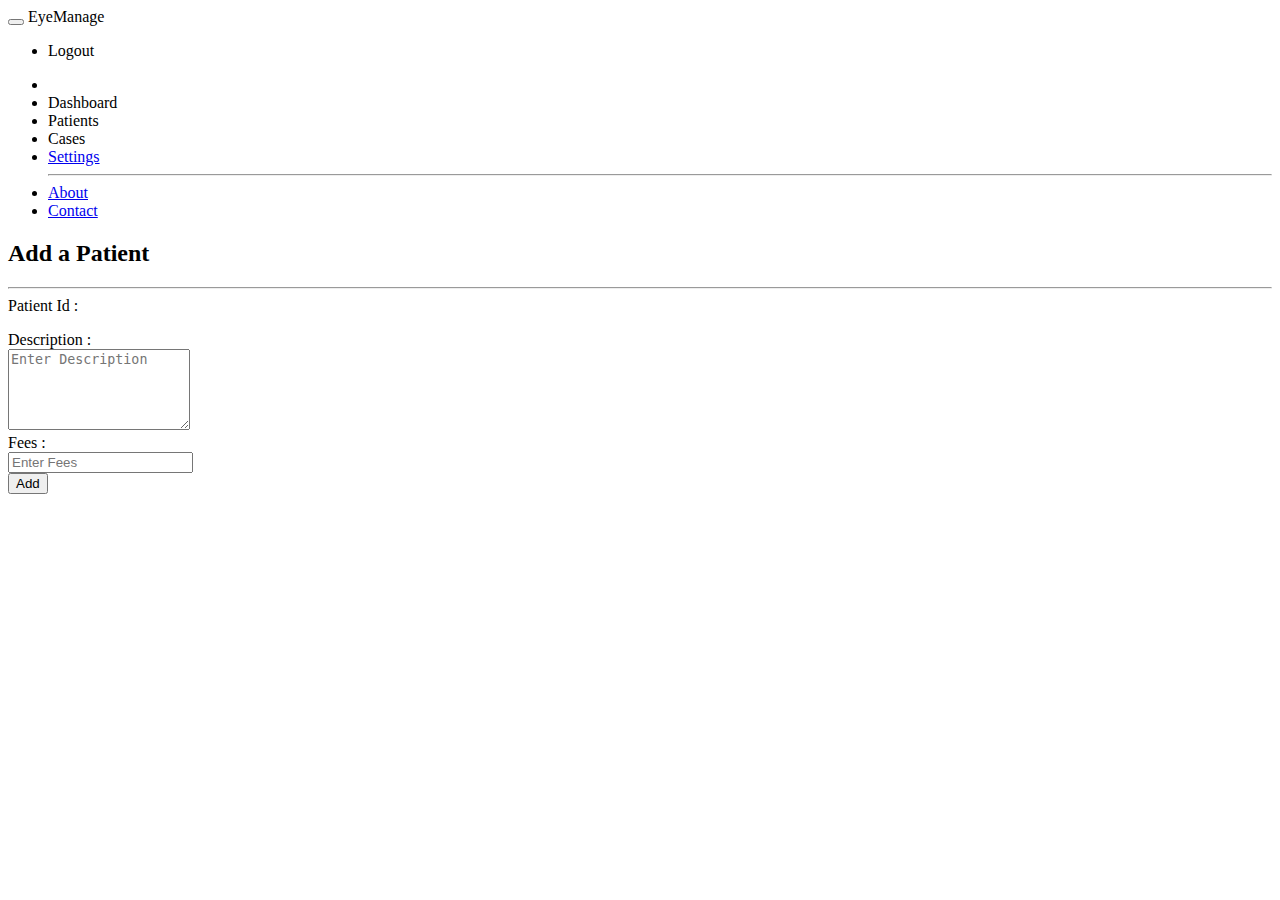
<file: src/main/resources/templates/visitAdd.html>
<!DOCTYPE HTML>
<html xmlns:th="http://www.thymeleaf.org">
<head>
<title>Add Title Here</title>
<meta http-equiv="Content-Type" content="text/html; charset=UTF-8" />

<link rel="stylesheet" type="text/css" th:href="@{/css/bootstrap.css}" />
<link rel="stylesheet" type="text/css" th:href="@{/css/style.css}" />
<script type="text/javascript" th:src="@{/js/jquery3.min.js}"></script>
</head>
<body>
	<div id="wrapper" class="toggled">
		<nav class="navbar navbar-inverse navbar-fixed-top">
			<div class="container-fluid">
				<div class="navbar-header">

					<a class="navbar-brand" th:href="@{/}">
						<button type="button" id="menu-toggle" class="btn btn-link">
							<span class="glyphicon glyphicon-menu-hamburger"></span>
						</button> EyeManage
					</a>
				</div>
				<ul class="nav navbar-nav navbar-right">
					<li><a type="submit" th:href="@{/dashboard/logout}"
						class="btn btn-link"><span class="glyphicon glyphicon-off"></span>
							Logout</a></li>
				</ul>
			</div>
		</nav>

		<!-- Sidebar -->
		<div id="sidebar-wrapper">
			<ul class="sidebar-nav">
				<li class="sidebar-brand"><a href="#"> </a></li>
				<li><a th:href="@{/dashboard/home}"><span
						class="glyphicon glyphicon-dashboard"></span> Dashboard</a></li>
				<li><a th:href="@{/dashboard/patient}"><span
						class="glyphicon glyphicon-user"></span> Patients</a></li>
				<li><a th:href="@{/dashboard/visit}"><span
						class="glyphicon glyphicon-list-alt"></span> Cases</a></li>
				<li><a href="#"><span
						class="glyphicon glyphicon-cog"></span> Settings</a>
					<hr /></li>
				<li><a href="#"><span class="glyphicon glyphicon-info-sign"></span>
						About</a></li>
				<li><a href="#"><span class="glyphicon glyphicon-envelope"></span>
						Contact</a></li>
			</ul>
		</div>
		<div id="page-content-wrapper">
			<div class="container-fluid">
				<div class="row">
					<div class="col-lg-12">
						<div class="page-header">
							<h2>Add a Patient</h2>
							<hr />
						</div>
						<!-- @{/dashboard/newVisit?(id=${patient.patientId})} -->
						<form action="#" method="post"
							th:action="@{/dashboard/newVisit/__${pId}__}"
							th:object="${newVisit}" class="form-horizontal">
							<div class="form-group">
								<label class="control-label col-sm-2"> Patient Id : </label>
								<div class="input-group col-sm-3">
									<p th:text="${pId}"></p>
								</div>
							</div>

							<div class="form-group">
								<label class="control-label col-sm-2"> Description : </label>
								<div class="input-group col-sm-3">
									<textarea rows="5" th:field="*{description}"
										class="form-control" placeholder="Enter Description"></textarea>
								</div>
							</div>

							<div class="form-group">
								<label class="control-label col-sm-2"> Fees : </label>
								<div class="input-group col-sm-3">
									<input type="text" th:field="*{fees}" class="form-control"
										placeholder="Enter Fees" />
								</div>
							</div>

							<div class="form-group">
								<div class="col-sm-offset-4 col-sm-1">
									<input type="submit" value="Add" class="btn btn-success" />
								</div>
							</div>
						</form>
					</div>
				</div>
			</div>
		</div>
	</div>
	<!-- jQuery (necessary for Bootstrap's JavaScript plugins) -->
	<script type="text/javascript" th:src="@{/js/jquery.min.js}"></script>

	<!-- Include all compiled plugins (below), or include individual files as needed -->
	<script type="text/javascript" th:src="@{/js/bootstrap.js}"></script>

</body>
</html>
</file>
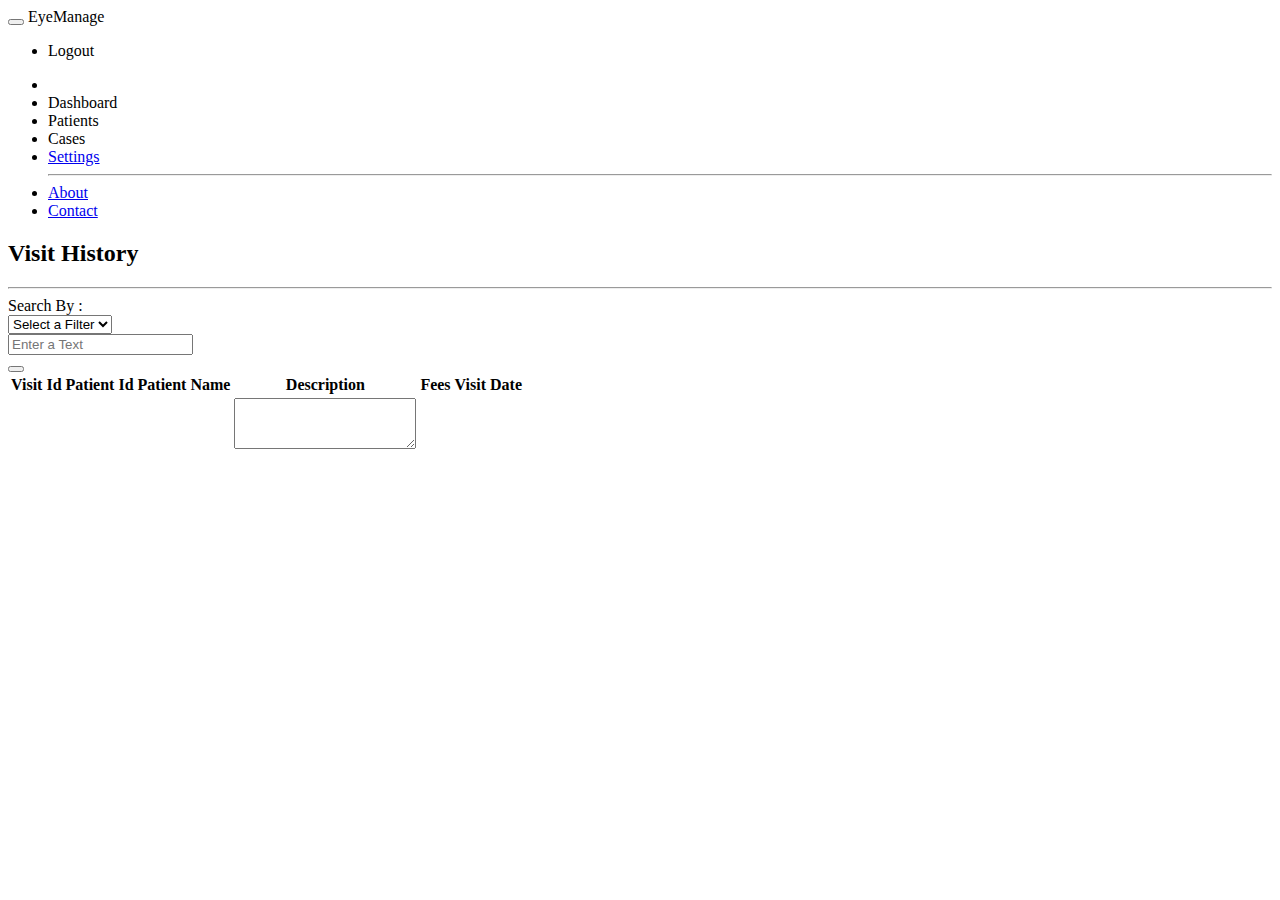
<file: src/main/resources/templates/visitSearch.html>
<!DOCTYPE HTML>
<html xmlns:th="http://www.thymeleaf.org">
<head>
<title>Case Management</title>
<meta http-equiv="Content-Type" content="text/html; charset=UTF-8" />

<link rel="stylesheet" type="text/css" th:href="@{/css/bootstrap.css}" />
<link rel="stylesheet" type="text/css" th:href="@{/css/style.css}" />

<script type="text/javascript" th:src="@{/js/jquery3.min.js}"></script>
</head>
<body>
	<div id="wrapper" class="toggled">
		<nav class="navbar navbar-inverse navbar-fixed-top">
			<div class="container-fluid">
				<div class="navbar-header">

					<a class="navbar-brand" th:href="@{/}">
						<button type="button" id="menu-toggle" class="btn btn-link">
							<span class="glyphicon glyphicon-menu-hamburger"></span>
						</button> EyeManage
					</a>
				</div>
				<ul class="nav navbar-nav navbar-right">
					<li><a type="submit" th:href="@{/dashboard/logout}"
						class="btn btn-link"><span class="glyphicon glyphicon-off"></span>
							Logout</a></li>
				</ul>
			</div>
		</nav>

		<!-- Sidebar -->
		<div id="sidebar-wrapper">
			<ul class="sidebar-nav">
				<li class="sidebar-brand"><a href="#"> </a></li>
				<li><a th:href="@{/dashboard/home}"><span
						class="glyphicon glyphicon-dashboard"></span> Dashboard</a></li>
				<li><a th:href="@{/dashboard/patient}"><span
						class="glyphicon glyphicon-user"></span> Patients</a></li>
				<li><a th:href="@{/dashboard/visit}"><span
						class="glyphicon glyphicon-list-alt"></span> Cases</a></li>
				<li><a href="#"><span class="glyphicon glyphicon-cog"></span>
						Settings</a>
					<hr /></li>
				<li><a href="#"><span class="glyphicon glyphicon-info-sign"></span>
						About</a></li>
				<li><a href="#"><span class="glyphicon glyphicon-envelope"></span>
						Contact</a></li>
			</ul>
		</div>
		<!-- Page Content -->
		<div id="page-content-wrapper">
			<div class="container-fluid">
				<div class="row">
					<div class="col-lg-12">
						<div class="page-header">
							<h2>Visit History</h2>
							<hr />
						</div>
						<form action="#" method="post"
							th:action="@{/dashboard/visitSearch}"
							th:object="${visitObj}" class="form-horizontal">
							<div class="form-group">
								<label class="control-label col-sm-2"> Search By : </label>
								<div class="col-sm-2">
									<select name="filterByList" id="searchDrop"
										th:field="*{searchFilter}" class="form-control">
										<option value="">Select a Filter</option>
										<option th:value="name">Name</option>
									</select>
								</div>

								<div class="col-sm-3 input-group">
									<input type="text" class="form-control" id="searchValue"
										th:field="*{searchText}" placeholder="Enter a Text" />
									<div class="input-group-btn">
										<button class="btn btn-default" type="submit">
											<i class="glyphicon glyphicon-search"></i>
										</button>
									</div>
								</div>
								<span class="col-sm-3" id="msg"></span>
							</div>
							<div class="table-responsive">
								<table class="table table-striped" id="resultTable">
									<thead>
										<tr>
											<th>Visit Id</th>
											<th>Patient Id</th>
											<th>Patient Name</th>
											<th>Description</th>
											<th>Fees</th>
											<th>Visit Date</th>
										</tr>
									</thead>
									<tbody>
										<tr th:if="${not #lists.isEmpty(visitList)}"
											th:each="visit : ${visitList}" class="clickable-row">
											<td th:text="${visit.visitId}"></td>
											<td th:text="${visit.patient.patientId}"></td>
											<td th:text="${visit.patient.firstName} + ' ' + ${visit.patient.lastName}"></td>
											<!-- <td th:text="${visit.description}"></td> -->
											<td><textarea rows="3" th:text="${visit.description}"
													class="form-control" readonly="true"></textarea></td>
											<td th:text="${visit.fees}"></td>
											<td th:text="${#dates.format(visit.visitDate,'dd-MMM-yyyy')}"></td>
										</tr>
									</tbody>
								</table>
								<div th:if="${#lists.isEmpty(visitList)}">
									<p th:text="#{visit.noVisitFound}"></p>
								</div>
							</div>
						</form>
					</div>
				</div>
			</div>
		</div>
		<!-- /#page-content-wrapper -->
	</div>

	<!-- jQuery (necessary for Bootstrap's JavaScript plugins) -->
	<script type="text/javascript" th:src="@{/js/jquery.min.js}"></script>

	<!-- Include all compiled plugins (below), or include individual files as needed -->
	<script type="text/javascript" th:src="@{/js/bootstrap.js}"></script>
	<script>
		$("#menu-toggle").click(function(e) {
			e.preventDefault();
			$("#wrapper").toggleClass("toggled");
		});
		$(document).ready(function() {
			$(".tile").height($("#tile1").width());
			$(".carousel").height($("#tile1").width());
			$(".item").height($("#tile1").width());

			$(window).resize(function() {
				if (this.resizeTO)
					clearTimeout(this.resizeTO);
				this.resizeTO = setTimeout(function() {
					$(this).trigger('resizeEnd');
				}, 10);
			});

			$(window).bind('resizeEnd', function() {
				$(".tile").height($("#tile1").width());
				$(".carousel").height($("#tile1").width());
				$(".item").height($("#tile1").width());
			});

		});
	</script>
</body>
</html>
</file>
